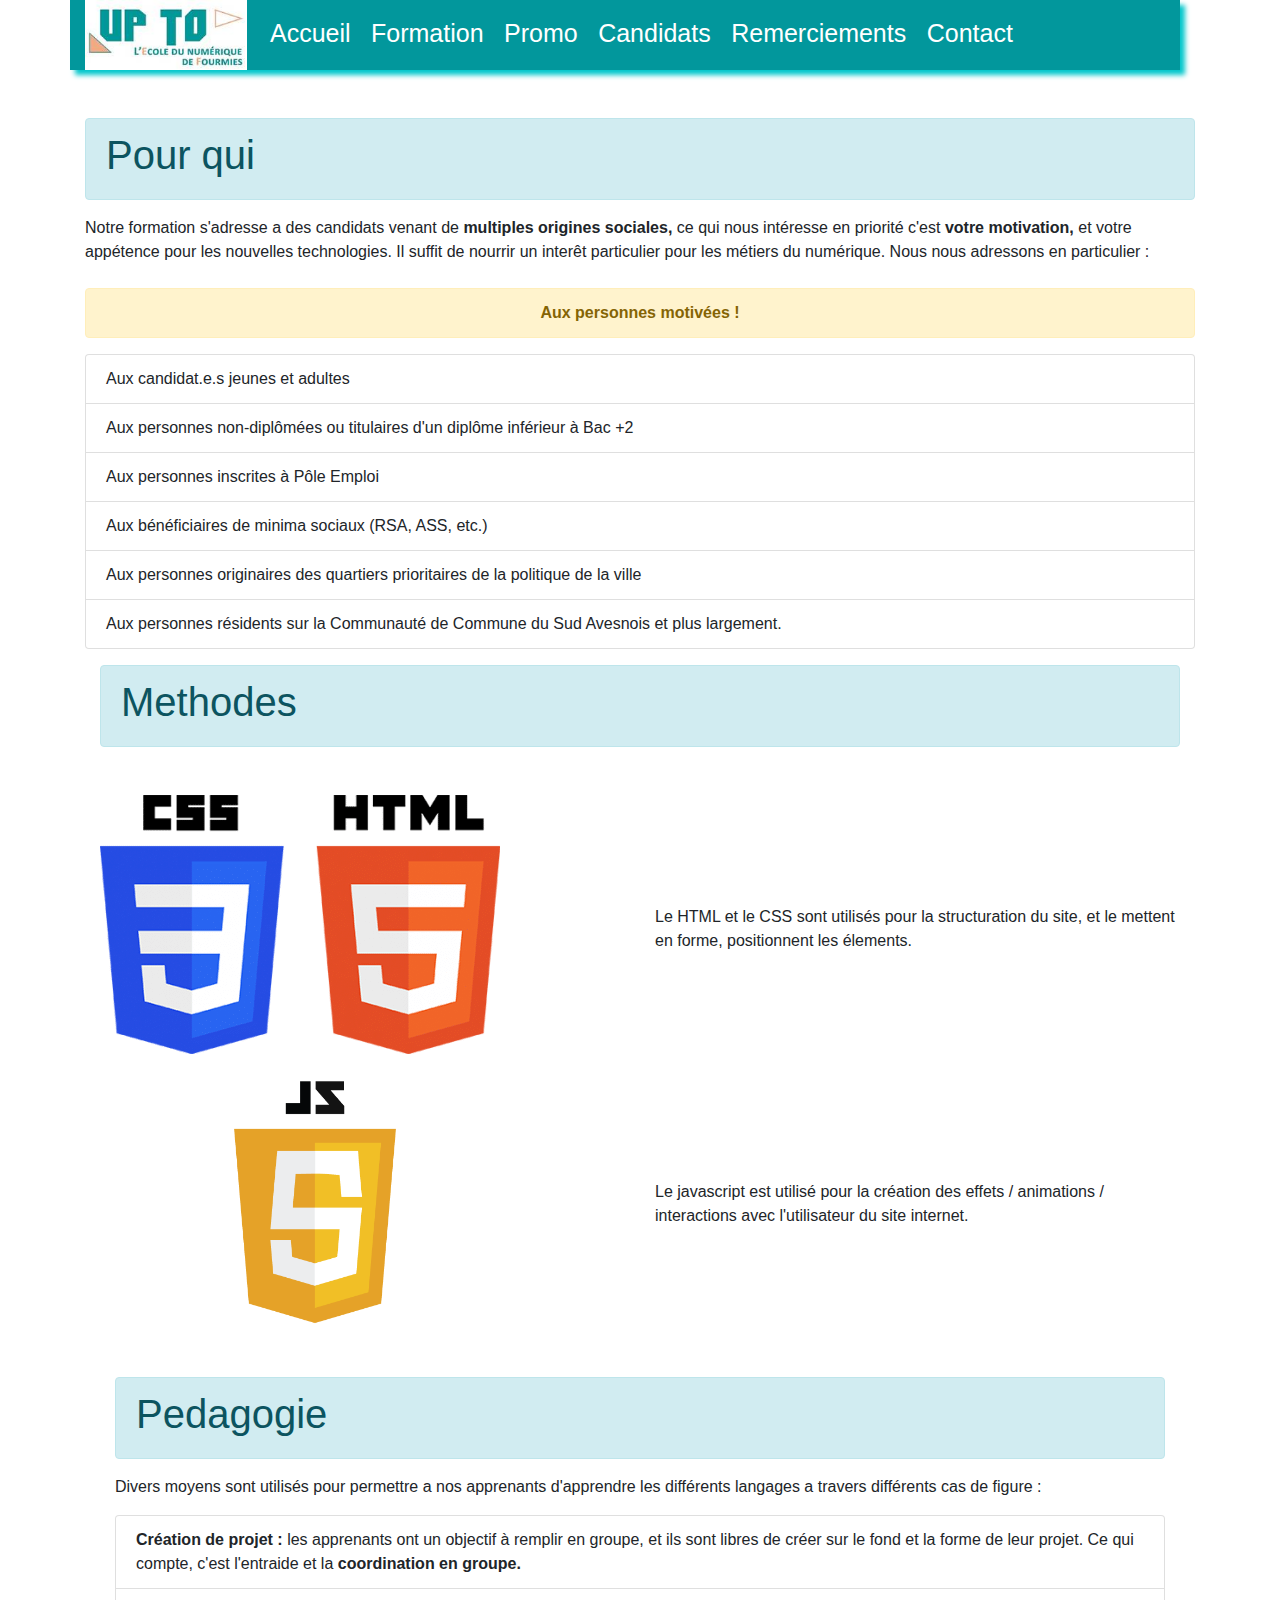
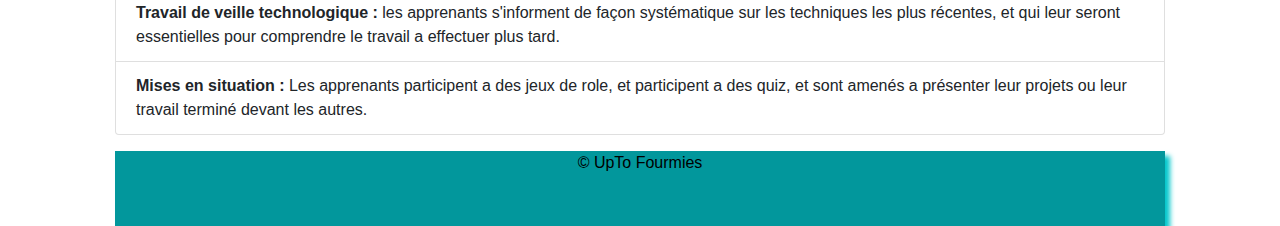
<file: Candidat.html>
<!DOCTYPE html>

<html lang="fr">

<head>

    <title>UpTo Fourmies</title>

    <link rel="stylesheet" type="text/css" href="style.css"/>

    <link rel="stylesheet" type="text/css" href="bootstrap.css"/>

    <meta charset="UTF-8">

    <meta name="viewport" content="width=device-width, initial-scale=1"/>


</head>
<body>

    <div class="container">
        <header class="row ombre">
            <div class="col-sm-2 text-center">
                <a href="index.html"><img src="images/logo_ecn.jpg" alt="Up To"></a>
            </div>
            <div class="col-sm-10 text-left">
                <a class="mr-2" href="index.html" title="Accueil">Accueil</a>
                <a class="mr-2 ml-2" href="Formation.html" title="formation">Formation</a>
                <a class="mr-2 ml-2" href="Promo.html" title="Promo">Promo</a>
                <a class="mr-2 ml-2" href="Candidat.html" title="Candidats">Candidats</a>
                <a class="mr-2 ml-2" href="Remerciements.html" title="Remerciements">Remerciements</a>
                <a class="mr-2 ml-2" href="Contact.html" title="Contact">Contact</a>
            </div>
        </header>


        <div class="row mt-lg-5">
            <div class="col-sm-12">
                <div class = "alert alert-info"><h1>Pour qui </h1></div>
                    <div>Notre formation s'adresse a des candidats venant de <strong>multiples origines sociales,</strong> ce qui nous intéresse en priorité c'est
                        <strong>votre motivation,</strong> et votre appétence pour les nouvelles technologies. Il suffit de nourrir un interêt particulier pour les métiers
                    du numérique. Nous nous adressons en particulier : </div><br/>
                <div class = "alert alert-warning text-center"><span><strong> Aux personnes motivées !</strong></span></div>
                <ul class="list-group">
                        <li class="list-group-item">Aux candidat.e.s jeunes et adultes</li>
                        <li class="list-group-item">Aux personnes non-diplômées ou titulaires d'un diplôme inférieur à Bac +2</li>
                        <li class="list-group-item">Aux personnes inscrites à Pôle Emploi</li>
                        <li class="list-group-item">Aux bénéficiaires de minima sociaux (RSA, ASS, etc.)</li>
                        <li class="list-group-item">Aux personnes originaires des quartiers prioritaires de la politique de la ville</li>
                        <li class="list-group-item">Aux personnes résidents sur la Communauté de Commune du Sud Avesnois et plus largement.</li>
                    </ul>
                </div>
        </div>

        <div class="container">
            <div class ="alert alert-info mt-lg-3 "><h1>Methodes</h1></div>
            <div class="row mt-lg-5">
                <div class="col-sm">
                    <img class="logo" src="images/promo_2018/Logos/logohtml.png" alt ="Logo du langage HTML et CSS"/>
                </div>
                <div class="col-sm centragediv">
                    <span>Le HTML et le CSS sont utilisés pour la structuration du site, et le mettent en forme, positionnent les élements.</span>
                </div>
            </div>
            <div class="container">
                <div class="row mt-3">
                    <div class="col-sm">
                        <img class="logo" src="images/promo_2018/Logos/logojavascript.png" alt ="Logo du javascript"/>
                    </div>
                    <div class="col-sm centragediv">
                        <span>Le javascript est utilisé pour la création des effets / animations / interactions avec l'utilisateur du site internet.</span>
                    </div>
                </div>
            </div>

            <div class="container">
                <div class="row">
                    <div class="col-sm-12 mt-lg-5">
                        <div class ="alert alert-info "><h1>Pedagogie</h1></div>
                        <p>Divers moyens sont utilisés pour permettre a nos apprenants d'apprendre les différents langages
                        a travers différents cas de figure :<br/></p>
                        <ul class="list-group mt-lg-3">
                            <li class="list-group-item"><strong>Création de projet : </strong>les apprenants ont un objectif à remplir en groupe, et ils sont libres de créer sur le fond et la forme
                            de leur projet. Ce qui compte, c'est l'entraide et la <strong>coordination en groupe.</strong></li>
                            <li class="list-group-item"><strong>Travail de veille technologique : </strong> les apprenants s'informent de façon systématique sur les techniques les plus récentes, et qui leur
                            seront essentielles pour comprendre le travail a effectuer plus tard.</li>
                            <li class="list-group-item"><strong>Mises en situation :</strong> Les apprenants participent a des jeux de role, et participent a des quiz, et sont amenés a présenter
                            leur projets ou leur travail terminé devant les autres.</li>
                        </ul>
                    </div>
                </div>
                <footer class="ombre mt-lg-3">© UpTo Fourmies</footer>
            </div>
        </div>
    </div>
</body>
</html>
</file>
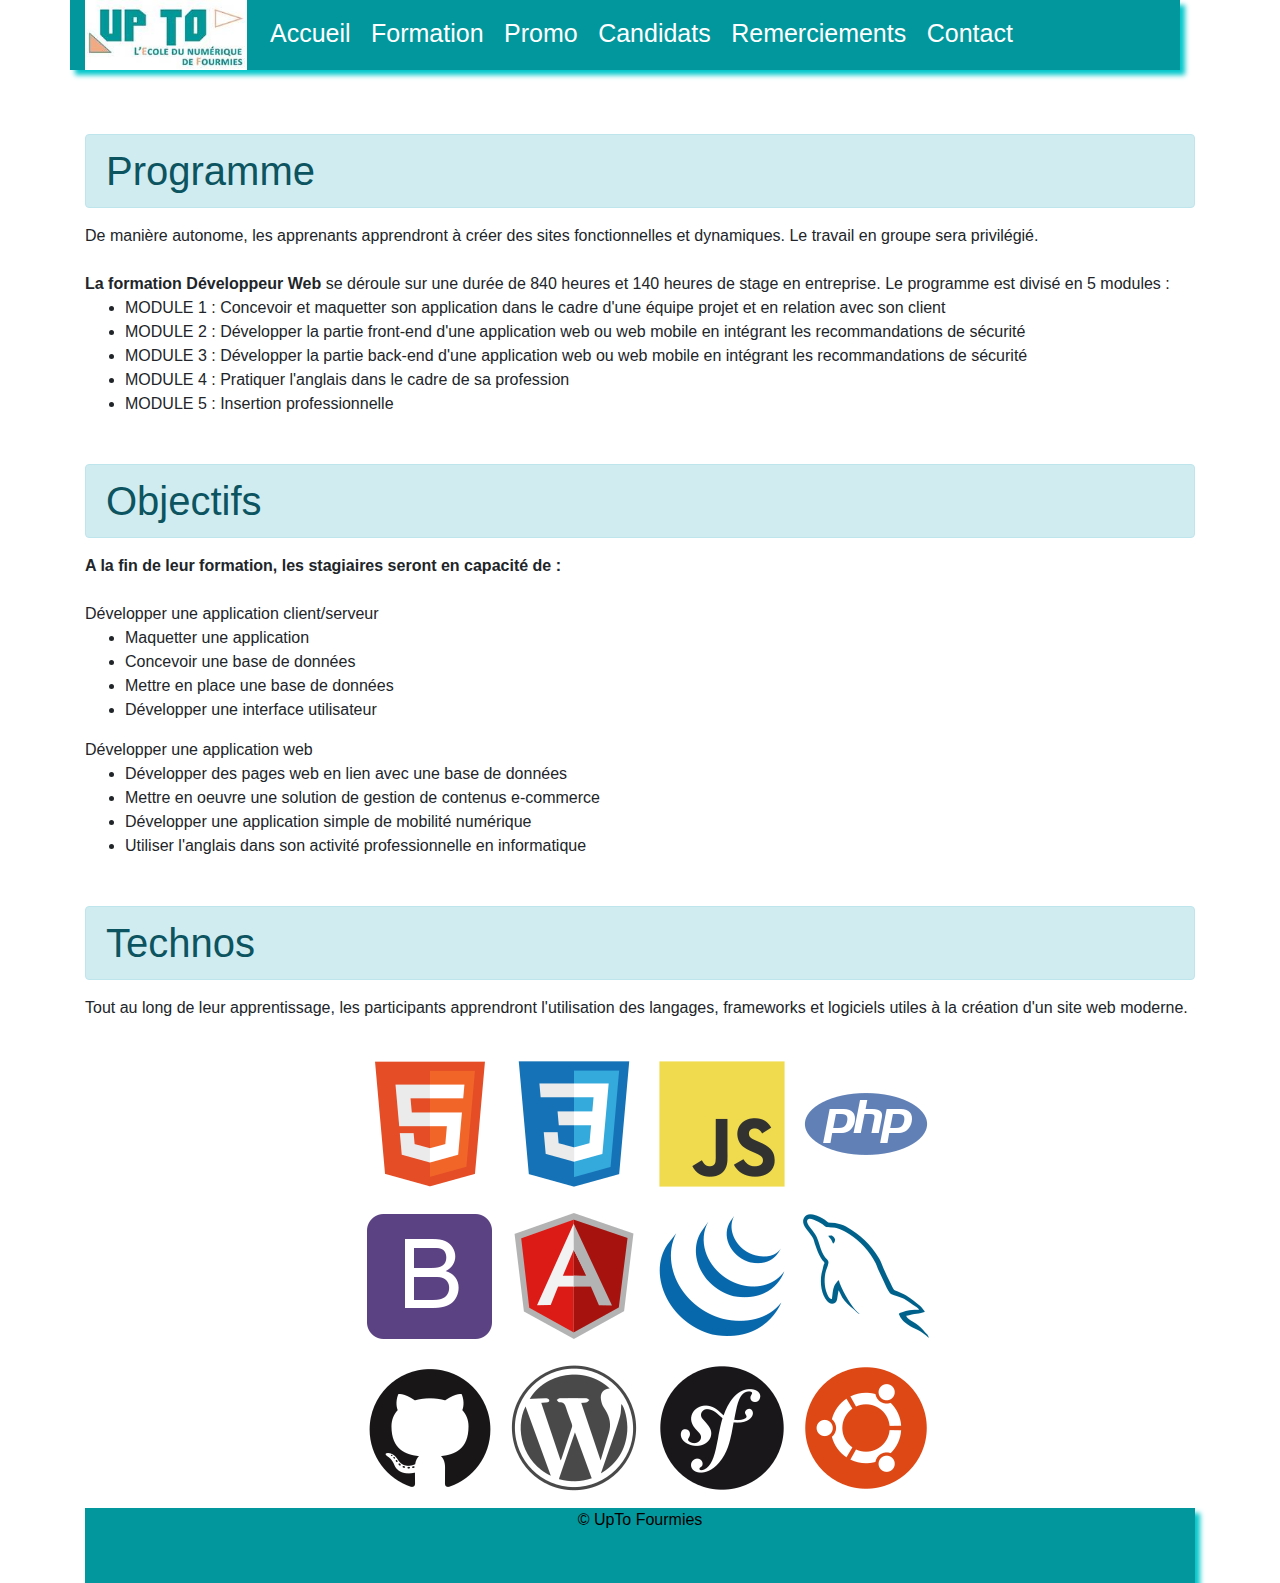
<file: Formation.html>
<!DOCTYPE html>

<html lang="fr">

<head>

    <title>UpTo Fourmies</title>

    <link rel="stylesheet" type="text/css" href="style.css"/>

    <link rel="stylesheet" type="text/css" href="bootstrap.css"/>

    <meta charset="UTF-8">

    <meta name="viewport" content="width=device-width, initial-scale=1"/>

</head>
<body>
    <div class="container" id="contenu">
        <header class="row ombre">
            <div class="col-sm-2 text-center">
                <a href="index.html"><img src="images/logo_ecn.jpg" alt="Up To"></a>
            </div>
            <div class="col-sm-10 text-left">
                <a class="mr-2" href="index.html" title="Accueil">Accueil</a>
                <a class="mr-2 ml-2" href="Formation.html" title="formation">Formation</a>
                <a class="mr-2 ml-2" href="Promo.html" title="Promo">Promo</a>
                <a class="mr-2 ml-2" href="Candidat.html" title="Candidats">Candidats</a>
                <a class="mr-2 ml-2" href="Remerciements.html" title="Remerciements">Remerciements</a>
                <a class="mr-2 ml-2" href="Contact.html" title="Contact">Contact</a>
            </div>
        </header>
        <div class="row mt-3">
            <div class="col-sm-12 mt-lg-5">
                <h1 class ="alert alert-info">Programme</h1>
                <article>
                    De manière autonome, les apprenants apprendront à créer des sites fonctionnelles et dynamiques. Le travail en groupe sera privilégié.
                    <br><br>
                    <strong>La formation Développeur Web</strong> se déroule sur une durée de 840 heures et 140 heures de stage en entreprise.
                    Le programme est divisé en 5 modules :
                    <ul>
                        <li>
                            MODULE 1 : Concevoir et maquetter son application dans le cadre d'une équipe projet et en relation avec son client
                        </li>
                        <li>
                            MODULE 2 : Développer la partie front-end d'une application web ou web mobile en intégrant les recommandations de sécurité
                        </li>
                        <li>
                            MODULE 3 : Développer la partie back-end d'une application web ou web mobile en intégrant les recommandations de sécurité
                        </li>
                        <li>
                            MODULE 4 : Pratiquer l'anglais dans le cadre de sa profession
                        </li>
                        <li>
                            MODULE 5 : Insertion professionnelle
                        </li>
                    </ul>
                </article>
            </div>
        </div>
        <div class="row mt-3">
            <div class="col-sm-12">
                <h1 class ="alert alert-info mt-lg-3">Objectifs</h1>
                <article>
                    <strong>A la fin de leur formation, les stagiaires seront en capacité de :</strong>
                    <br><br>
                    Développer une application client/serveur
                    <ul>
                        <li>
                            Maquetter une application
                        </li>
                        <li>
                            Concevoir une base de données
                        </li>
                        <li>
                            Mettre en place une base de données
                        </li>
                        <li>
                            Développer une interface utilisateur
                        </li>
                    </ul>
                    Développer une application web
                    <ul>
                        <li>
                            Développer des pages web en lien avec une base de données
                        </li>
                        <li>
                            Mettre en oeuvre une solution de gestion de contenus e-commerce
                        </li>
                        <li>
                            Développer une application simple de mobilité numérique
                        </li>
                        <li>
                            Utiliser l'anglais dans son activité professionnelle en informatique
                        </li>
                    </ul>
                </article>
            </div>
        </div>
        <div class="row mt-3">
            <div class="col-sm-12">
                <h1 class ="alert alert-info mt-lg-3">Technos</h1>
                <article>
                    Tout au long de leur apprentissage, les participants apprendront l'utilisation des langages, frameworks et logiciels utiles à la création d'un site web moderne.
                    <br><br>
                    <div class="text-center my-lg-3">
                        <img class="pl-lg-3" src="images/technos/html5.png"><img class="pl-lg-3" src="images/technos/css3.png">
                        <img class="pl-lg-3" src="images/technos/javascript.png"><img class="pl-lg-3" src="images/technos/php.png">
                        <br><br>
                        <img class="pl-lg-3" src="images/technos/bootstrap-3.png"><img class="pl-lg-3" src="images/technos/angular.png">
                        <img class="pl-lg-3" src="images/technos/jquery.png"><img class="pl-lg-3" src="images/technos/mysql-original.png">
                        <br><br>
                        <img class="pl-lg-3" src="images/technos/github-1.png"><img class="pl-lg-3" src="images/technos/wordpress.png">
                        <img class="pl-lg-3" src="images/technos/symfony.png"><img class="pl-lg-3" src="images/technos/ubuntu.png">
                    </div>
                </article>
                <footer class="ombre mt-lg-3">© UpTo Fourmies</footer>
            </div>
        </div>
    </div>
</body>
</html>
</file>
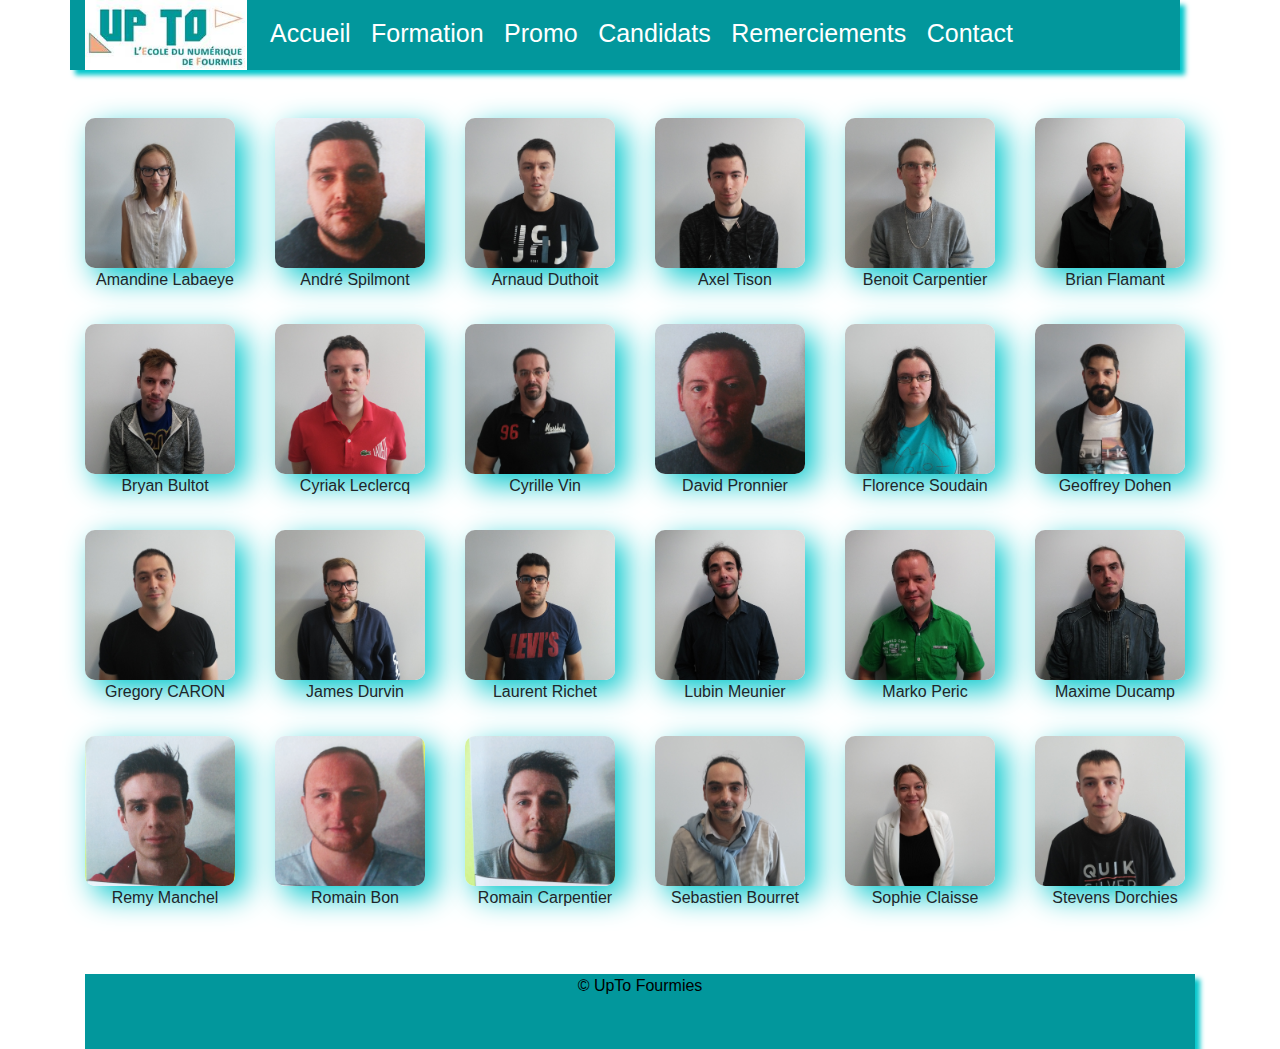
<file: Promo.html>
<!DOCTYPE html>

<html lang="fr">

<head>

    <title>UpTo Fourmies</title>

    <link rel="stylesheet" type="text/css" href="style.css"/>

    <link rel="stylesheet" type="text/css" href="bootstrap.css"/>

    <meta charset="UTF-8">

    <meta name="viewport" content="width=device-width, initial-scale=1"/>


</head>
<body>
<div class="container" id="contenu">
    <header class="row ombre">
        <div class="col-sm-2 text-center">
            <a href="index.html"><img src="images/logo_ecn.jpg" alt="Up To"></a>
        </div>
        <div class="col-sm-10 text-left">
            <a class="mr-2" href="index.html" title="Accueil">Accueil</a>
            <a class="mr-2 ml-2" href="Formation.html" title="formation">Formation</a>
            <a class="mr-2 ml-2" href="Promo.html" title="Promo">Promo</a>
            <a class="mr-2 ml-2" href="Candidat.html" title="Candidats">Candidats</a>
            <a class="mr-2 ml-2" href="Remerciements.html" title="Remerciements">Remerciements</a>
            <a class="mr-2 ml-2" href="Contact.html" title="Contact">Contact</a>
        </div>
    </header>
    <div class="row mt-5">
        <div class="col-sm-2">
            <figure>
                <img class="candidat" src="images/promo_2018/Trombi/Amandine_Labaeye.jpg"/>
                <figcaption>Amandine Labaeye</figcaption>
            </figure>
        </div>
        <div class="col-sm-2">
            <figure>
                <img class="candidat" src="images/promo_2018/Trombi/Andre_Spilmont.jpg"/>
                <figcaption>André Spilmont</figcaption>
            </figure>
        </div>
        <div class="col-sm-2">
            <figure>
                <img class="candidat" src="images/promo_2018/Trombi/Arnaud_Duthoit.jpg"/>
                <figcaption>Arnaud Duthoit</figcaption>
            </figure>
        </div>
        <div class="col-sm-2">
            <figure>
                <img class="candidat" src="images/promo_2018/Trombi/Axel_Tison.jpg"/>
                <figcaption>Axel Tison</figcaption>
            </figure>
        </div>
        <div class="col-sm-2">
            <figure>
                <img class="candidat" src="images/promo_2018/Trombi/Benoit_Carpentier.jpg"/>
                <figcaption>Benoit Carpentier</figcaption>
            </figure>
        </div>
        <div class="col-sm-2">
            <figure>
                <img class="candidat" src="images/promo_2018/Trombi/Brian_Flamant.jpg"/>
                <figcaption>Brian Flamant</figcaption>
            </figure>
        </div>
    </div>
    <div class="row mt-3">
        <div class="col-sm-2">
            <figure>
                <img class="candidat" src="images/promo_2018/Trombi/Bryan_Bultot.jpg"/>
                <figcaption>Bryan Bultot</figcaption>
            </figure>
        </div>
        <div class="col-sm-2">
            <figure>
                <img class="candidat" src="images/promo_2018/Trombi/Cyriak_Leclercq.jpg"/>
                <figcaption>Cyriak Leclercq</figcaption>
            </figure>
        </div>
        <div class="col-sm-2">
            <figure>
                <img class="candidat" src="images/promo_2018/Trombi/Cyrille_Vin.jpg"/>
                <figcaption>Cyrille Vin</figcaption>
            </figure>
        </div>
        <div class="col-sm-2">
            <figure>
                <img class="candidat" src="images/promo_2018/Trombi/David_Pronnier.jpg"/>
                <figcaption>David Pronnier</figcaption>
            </figure>
        </div>
        <div class="col-sm-2">
            <figure>
                <img class="candidat" src="images/promo_2018/Trombi/Florence_Soudain.jpg"/>
                <figcaption>Florence Soudain</figcaption>
            </figure>
        </div>
        <div class="col-sm-2">
            <figure>
                <img class="candidat" src="images/promo_2018/Trombi/Geoffrey_Dohen.jpg"/>
                <figcaption>Geoffrey Dohen</figcaption>
            </figure>
        </div>
    </div>
    <div class="row mt-3">
        <div class="col-sm-2">
            <figure>
                <img class="candidat" src="images/promo_2018/Trombi/Gregory_CARON.jpg"/>
                <figcaption>Gregory CARON</figcaption>
            </figure>
        </div>
        <div class="col-sm-2">
            <figure>
                <img class="candidat" src="images/promo_2018/Trombi/James_Durvin.jpg"/>
                <figcaption>James Durvin</figcaption>
            </figure>
        </div>
        <div class="col-sm-2">
            <figure>
                <img class="candidat" src="images/promo_2018/Trombi/Laurent_Richet.jpg"/>
                <figcaption>Laurent Richet</figcaption>
            </figure>
        </div>
        <div class="col-sm-2">
            <figure>
                <img class="candidat" src="images/promo_2018/Trombi/Lubin_Meunier.jpg"/>
                <figcaption>Lubin Meunier</figcaption>
            </figure>
        </div>
        <div class="col-sm-2">
            <figure>
                <img class="candidat" src="images/promo_2018/Trombi/Marko_Peric.jpg"/>
                <figcaption>Marko Peric</figcaption>
            </figure>
        </div>
        <div class="col-sm-2">
            <figure>
                <img class="candidat" src="images/promo_2018/Trombi/Maxime_Ducamp.jpg"/>
                <figcaption>Maxime Ducamp</figcaption>
            </figure>
        </div>
    </div>
    <div class="row mt-3">
        <div class="col-sm-2">
            <figure>
                <img class="candidat" src="images/promo_2018/Trombi/Remy_Manchel.jpg"/>
                <figcaption>Remy Manchel</figcaption>
            </figure>
        </div>
        <div class="col-sm-2">
            <figure>
                <img class="candidat" src="images/promo_2018/Trombi/Romain_Bon.jpg"/>
                <figcaption>Romain Bon</figcaption>
            </figure>
        </div>
        <div class="col-sm-2">
            <figure>
                <img class="candidat" src="images/promo_2018/Trombi/Romain_Carpentier.jpg"/>
                <figcaption>Romain Carpentier</figcaption>
            </figure>
        </div>
        <div class="col-sm-2">
            <figure>
                <img class="candidat" src="images/promo_2018/Trombi/Sebastien_Bouret.jpg"/>
                <figcaption>Sebastien Bourret</figcaption>
            </figure>
        </div>
        <div class="col-sm-2">
            <figure>
                <img class="candidat" src="images/promo_2018/Trombi/Sophie_Claisse.jpg"/>
                <figcaption>Sophie Claisse</figcaption>
            </figure>
        </div>
        <div class="col-sm-2">
            <figure>
                <img class="candidat" src="images/promo_2018/Trombi/Stevens_Dorchies.jpg"/>
                <figcaption>Stevens Dorchies</figcaption>
            </figure>
        </div>
    </div>
    <footer class="text-center ombre mt-5">© UpTo Fourmies</footer>
</div>


</body>
</html>
</file>
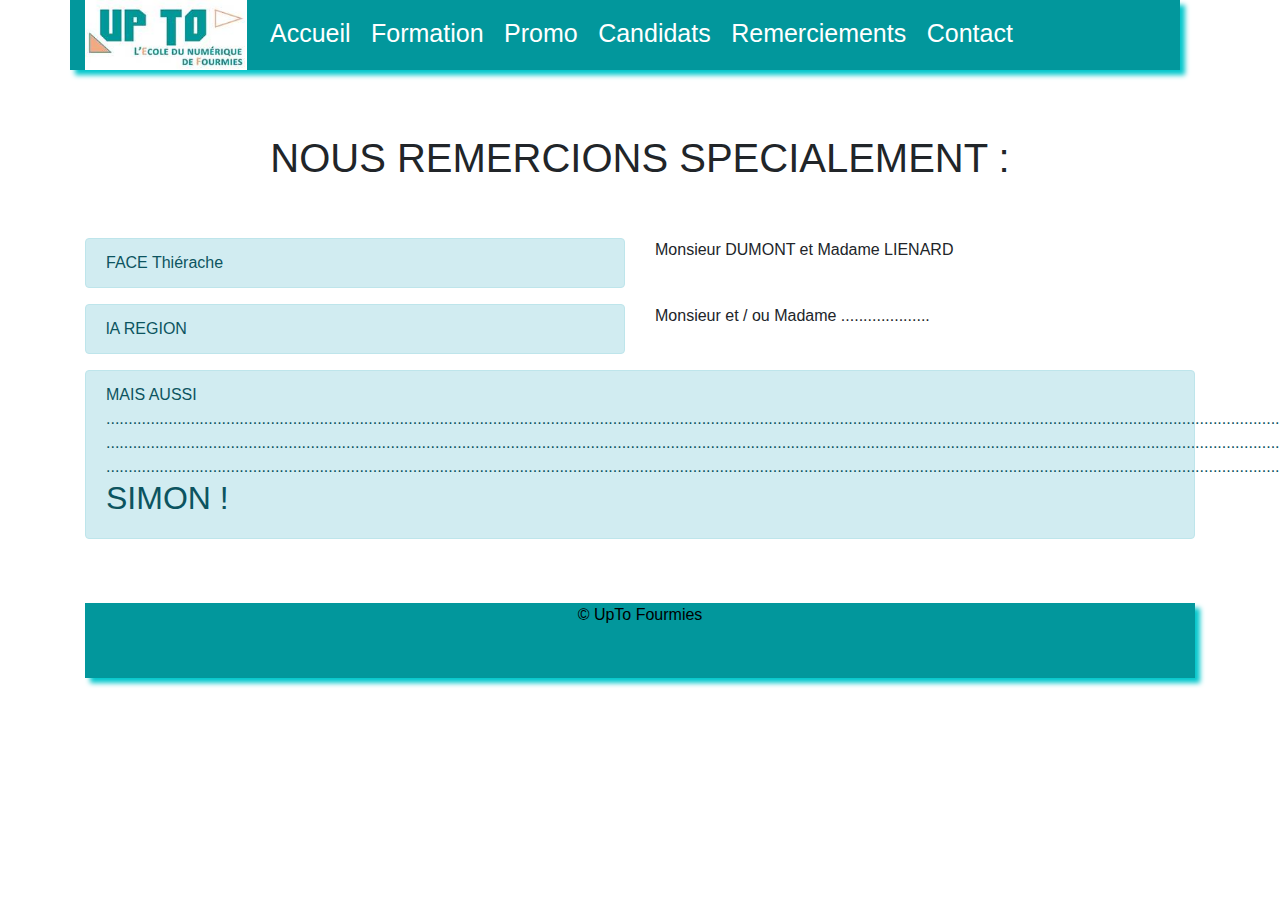
<file: Remerciements.html>
<!DOCTYPE html>

<html lang="fr">

<head>

    <title>UpTo Fourmies</title>

    <link rel="stylesheet" type="text/css" href="style.css"/>

    <link rel="stylesheet" type="text/css" href="bootstrap.css"/>

    <meta charset="UTF-8">

    <meta name="viewport" content="width=device-width, initial-scale=1"/>


</head>
<body>
<div class="container" id="contenu">
    <header class="row ombre">
        <div class="col-sm-2 text-center">
            <a href="index.html"><img src="images/logo_ecn.jpg" alt="Up To"></a>
        </div>
        <div class="col-sm-10 text-left">
            <a class="mr-2" href="index.html" title="Accueil">Accueil</a>
            <a class="mr-2 ml-2" href="Formation.html" title="formation">Formation</a>
            <a class="mr-2 ml-2" href="Promo.html" title="Promo">Promo</a>
            <a class="mr-2 ml-2" href="Candidat.html" title="Candidats">Candidats</a>
            <a class="mr-2 ml-2" href="Remerciements.html" title="Remerciements">Remerciements</a>
            <a class="mr-2 ml-2" href="Contact.html" title="Contact">Contact</a>
        </div>
    </header>
    <div class="row mt-3">
        <div class="col-sm-12 mt-lg-5">
            <div>
               <h1 class ="text-center">NOUS REMERCIONS SPECIALEMENT :</h1>
            </div>
        </div>

        <div class="container mt-lg-5">

            <div class="row">
                <div class="col">
                    <div class ="alert alert-info">FACE Thiérache</div>
                </div>
                <div class="col">Monsieur DUMONT et Madame LIENARD</div>
                <div class="w-100"></div>
                <div class="col">
                    <div class ="alert alert-info">lA REGION</div>
                </div>
                <div class="col">Monsieur et / ou Madame ....................</div>
                <div class="w-100"></div>
                <div class="col">
                    <div class ="alert alert-info">MAIS AUSSI   ...................................................................................................................................................................................................................................................................................
                    .............................................................................................................................................................................................................................................................................................................
                    .............................................................................................................................................................................................................................................................................................................
                    <h2>SIMON !</h2></div>
                </div>
            </div>
        </div>
    </div>

    <footer class="ombre mt-lg-5">© UpTo Fourmies</footer>
</div>
</body>
</html>
</file>
<file: style.css>
body {
    margin: 0 auto;
    color: deepskyblue;
}

header {
    /*position: fixed;*/
    top: 0;
    left: 0;
    width: 100%;
    height: auto;
    background-color: #02979C;
    line-height: 66px;
    border-color: orange;
    color: black;
    text-align: center;
}

header a, a:link, a:focus, a:active, a:visited {
    font-size: 25px;
    color: white;
}

header img {
    height: 70px;
}

header a:hover {
    color: orange;
    background-color: white;
    border-radius: 30px;
    text-decoration: none;
}

.padding{
    padding-left: 10px;
    padding-right: 10px;
}

footer {
    /*position: fixed;
    bottom: 0;
    left: 0;
    /*width: 100%;*/
    height: 75px;
    background-color: #02979C;
    color: black;
    text-align: center;
}

#contenu {
    /*margin-top: 100px;*/
}

.ombre {
    box-shadow: 5px 5px 5px #02C7CC !important;
}

#popup {
    position: absolute;
    display: block;
    background-color: orange;
    border-radius: 20px;
    text-align: center;
    opacity: 0.7;
    width: 30%;
    height: 25%;
    padding-bottom: 20px;
    top: 40%;
    left: 40%;
    margin: 0 auto;
}
.candidat {
    width: 150px;
    border: 0;
    box-shadow: 10px 10px 30px #02C7CC !important;
    border-radius: 10px;
}

.centragediv {
    padding-top: 110px;
}
.overlay {
    background: rgba(0,0,0,0.5) !important;
    position: fixed;
    left: 0;
    right: 0;
    bottom: 0;
    top: 0;
    height: 100%;
    z-index: 99;
    display: block;
}
.popUp {
    box-shadow: 10px 10px 30px #02C7CC !important;
    border-radius: 10px;
    width: 440px;
    height: auto;
    margin: 0 auto;
    position: relative;
    text-align: left;
    padding: 30px;
    background: #fff;
    top: 25%;
}
.popUp .close {
    background: transparent url("images/promo_2018/logos/icon-delete.png") no-repeat scroll 0 0;
    display: block;
    height: 26px;
    margin-right: 11px;
    position: absolute;
    width: 26px;
    right: 0;
    top: 10px;
}
.popUp {
    text-align: left;
}
a:hover {
    color: #004a68;
    text-decoration: none;
}
a:active, a:hover {
    outline: 0;
}

figcaption {
    text-align: center;
}
.logo {
    height: 259px;
    width: 400px;
}
.en_tete {
    width: 1125px;
}
</file>
